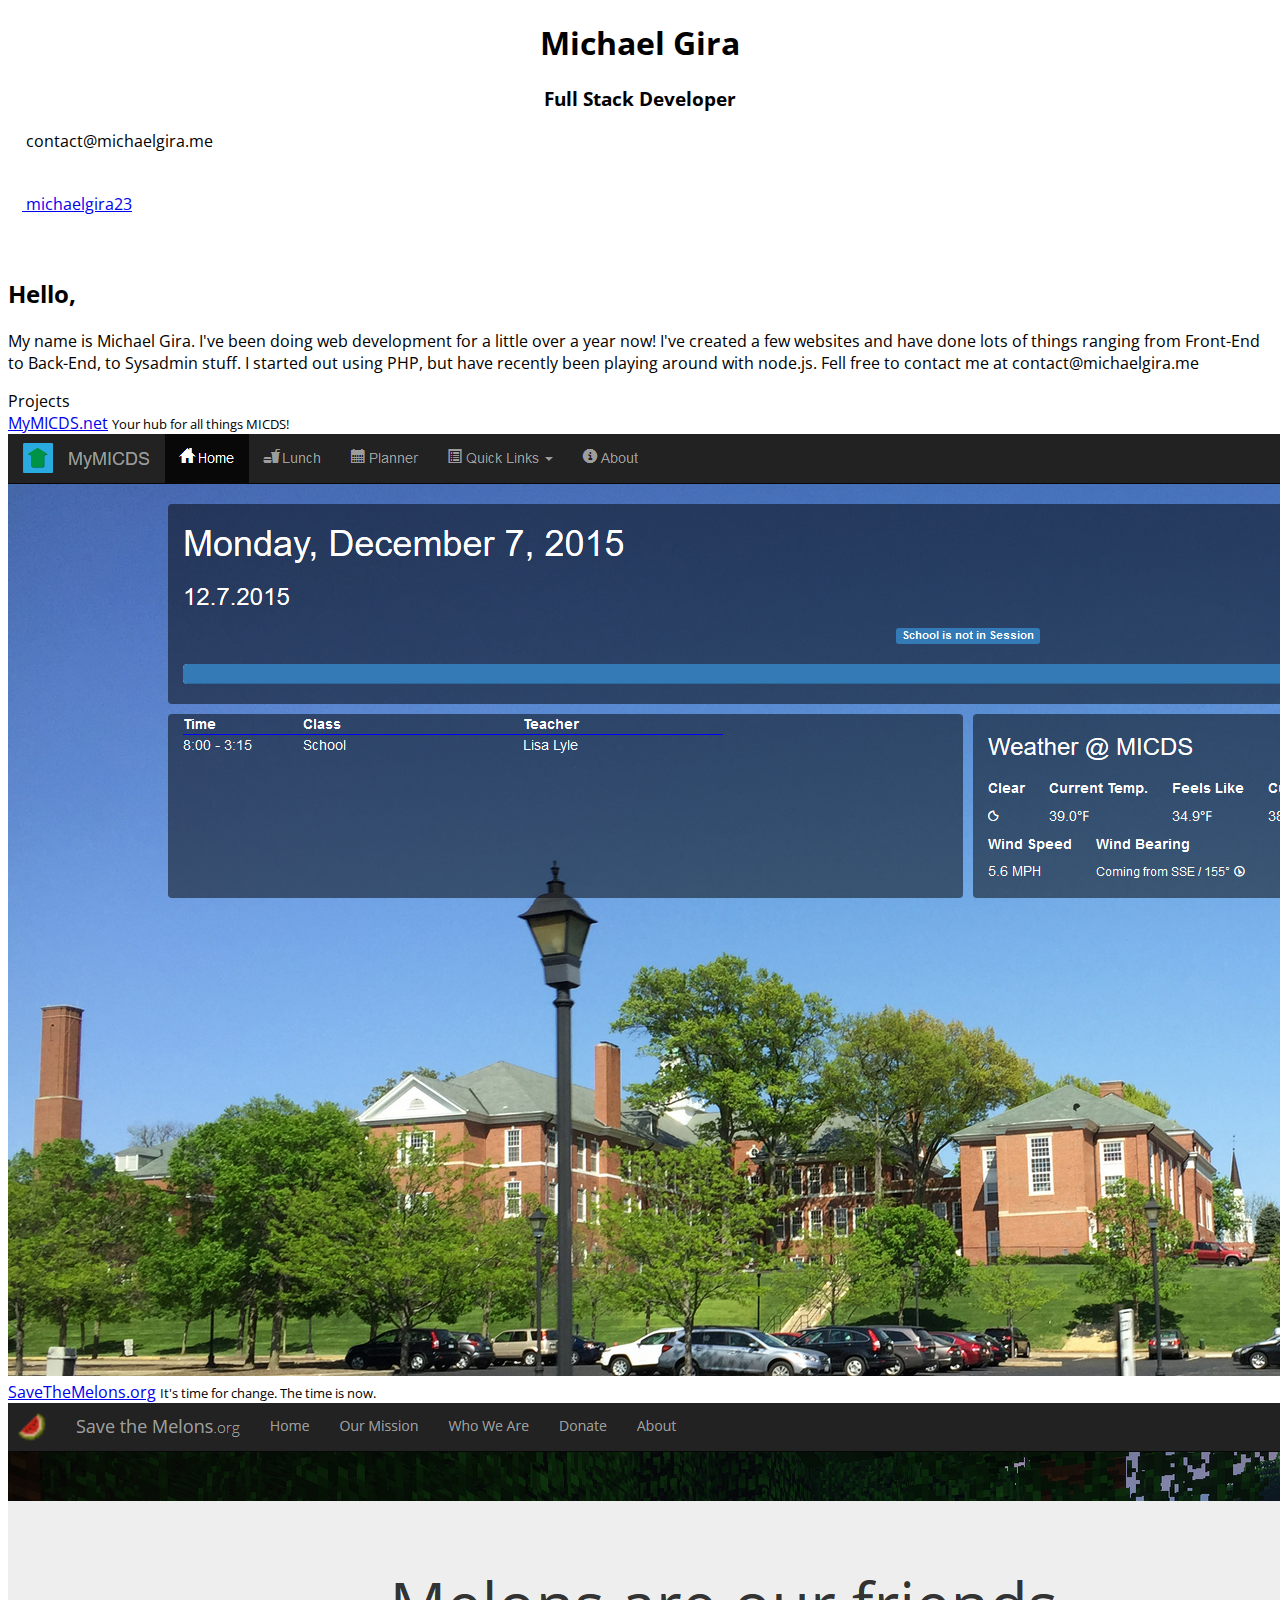
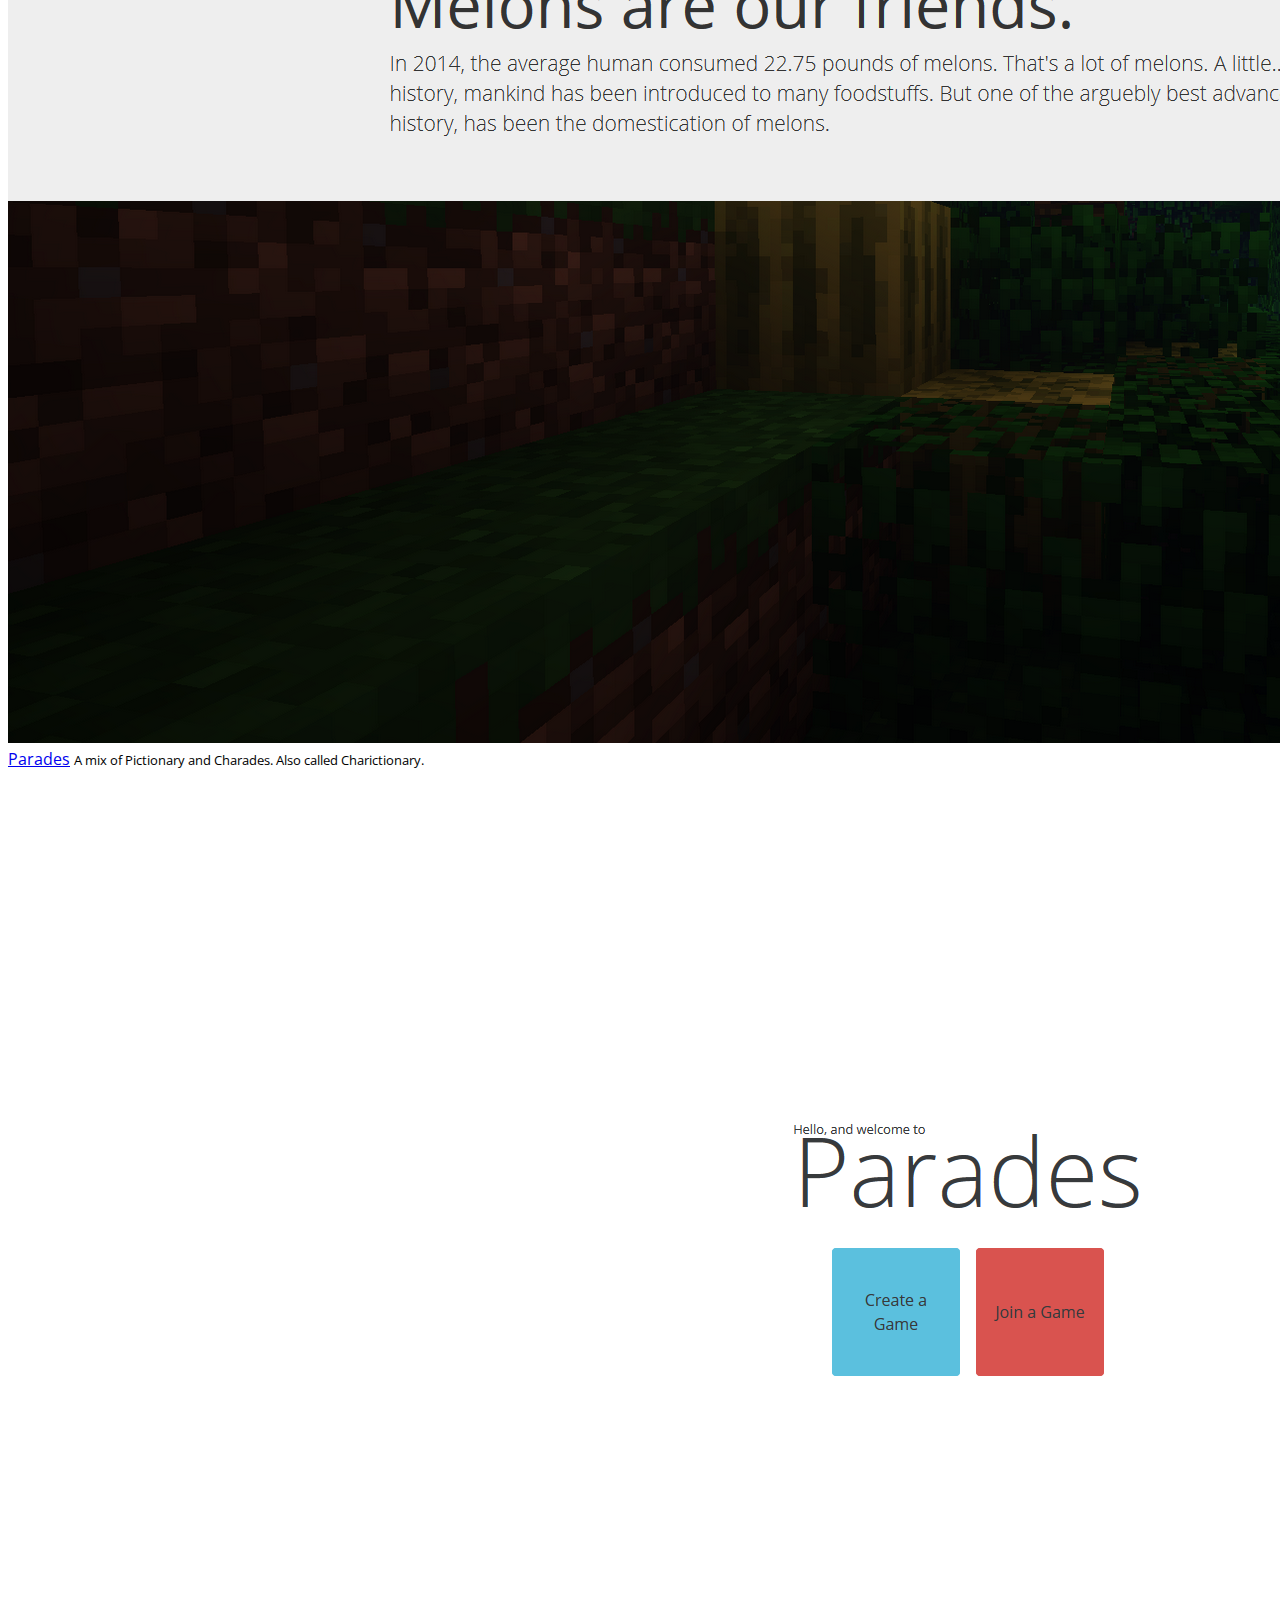
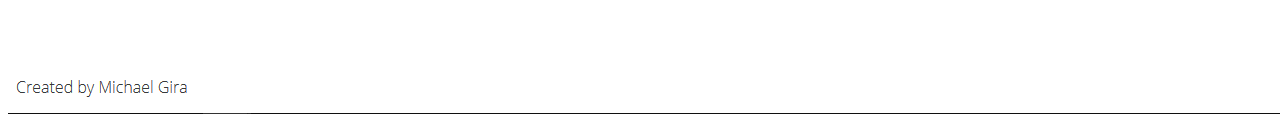
<file: index.html>
<!DOCTYPE html>
<html>
    <head>
        <title>Michael Gira</title>
        
        <meta charset="UTF-8">
        <meta name="viewport" content="width=device-width, initial-scale=1">
        <meta name="keywords" content="Michael Paul Gira">
        <meta name="description" content="Michael Gira - Developer">
        <meta name="author" content="Michael Gira">
        
        <link rel="icon" href="assets/favicon.png">
        <link rel="stylesheet" href="https://maxcdn.bootstrapcdn.com/bootstrap/3.3.6/css/bootstrap.min.css" integrity="sha384-1q8mTJOASx8j1Au+a5WDVnPi2lkFfwwEAa8hDDdjZlpLegxhjVME1fgjWPGmkzs7" crossorigin="anonymous">
        <link rel="stylesheet" href="css/glyphicons-social.css">
        <link rel="stylesheet" href="css/custom.css">
    </head>
    <body>
        
        <h1 class="name center">Michael Gira</h1>
        <h3 class="title center">Full Stack Developer</h3>
        
        <div class="contact">
            <div class="grow-hover">
                <h2 class="social social-e-mail"></h2>
                <span class="label label-primary">contact@michaelgira.me</span>
            </div>
            <a class="grow-hover col-lg-offset-1" target="_blank" href="https://github.com/michaelgira23">
                <h2 class="social social-github"></h2>
                <span class="label label-primary">michaelgira23</span>
            </a>
        </div>
        
        <div class="bio jumbotron col-lg-10 col-lg-offset-1">
            <h2>Hello,</h2>
            <p>My name is Michael Gira. I've been doing web development for a little over a year now! I've created a few websites and have done lots of things ranging from Front-End to Back-End, to Sysadmin stuff. I started out using PHP, but have recently been playing around with node.js. Fell free to contact me at <kbd>contact@michaelgira.me</kbd></p>
        </div>
        
        <div class="projects jumbotron col-lg-10 col-lg-offset-1">
            <span class="projects-label">Projects</span>
            <div class="project col-lg-4">
                <div class="project-header">
                    <a class="project-title" target="_blank" href="https://mymicds.net">MyMICDS.net</a>
                    <small class="project-description">Your hub for all things MICDS!</small>
                </div>
                <a class="project-content" target="_blank" href="https://mymicds.net">
                    <img src="assets/mymicds.png">
                </a>
            </div>
            
            <div class="project col-lg-4">
                <div class="project-header">
                    <a class="project-title" target="_blank" href="http://savethemelons.org">SaveTheMelons.org</a>
                    <small class="project-description">It's time for change. The time is now.</small>
                </div>
                <a class="project-content" target="_blank" href="http://savethemelons.org">
                    <img src="assets/savethemelons.png">
                </a>
            </div>
            
            <div class="project col-lg-4">
                <div class="project-header">
                    <a class="project-title" target="_blank" href="https://michaelgira.me/parades">Parades</a>
                    <small class="project-description">A mix of Pictionary and Charades. Also called Charictionary.</small>
                </div>
                <a class="project-content" target="_blank" href="https://michaelgira.me/parades">
                    <img src="assets/parades.png">
                </a>
            </div>
        </div>
        
        <script src="https://code.jquery.com/jquery-2.1.4.min.js"></script>
        <script src="https://maxcdn.bootstrapcdn.com/bootstrap/3.3.6/js/bootstrap.min.js" integrity="sha384-0mSbJDEHialfmuBBQP6A4Qrprq5OVfW37PRR3j5ELqxss1yVqOtnepnHVP9aJ7xS" crossorigin="anonymous"></script>
        <script>
            (function(i,s,o,g,r,a,m){i['GoogleAnalyticsObject']=r;i[r]=i[r]||function(){
            (i[r].q=i[r].q||[]).push(arguments)},i[r].l=1*new Date();a=s.createElement(o),
            m=s.getElementsByTagName(o)[0];a.async=1;a.src=g;m.parentNode.insertBefore(a,m)
            })(window,document,'script','https://www.google-analytics.com/analytics.js','ga');
            
            ga('create', 'UA-76216916-1', 'auto');
            ga('send', 'pageview');
        </script>
    </body>
</html>
</file>
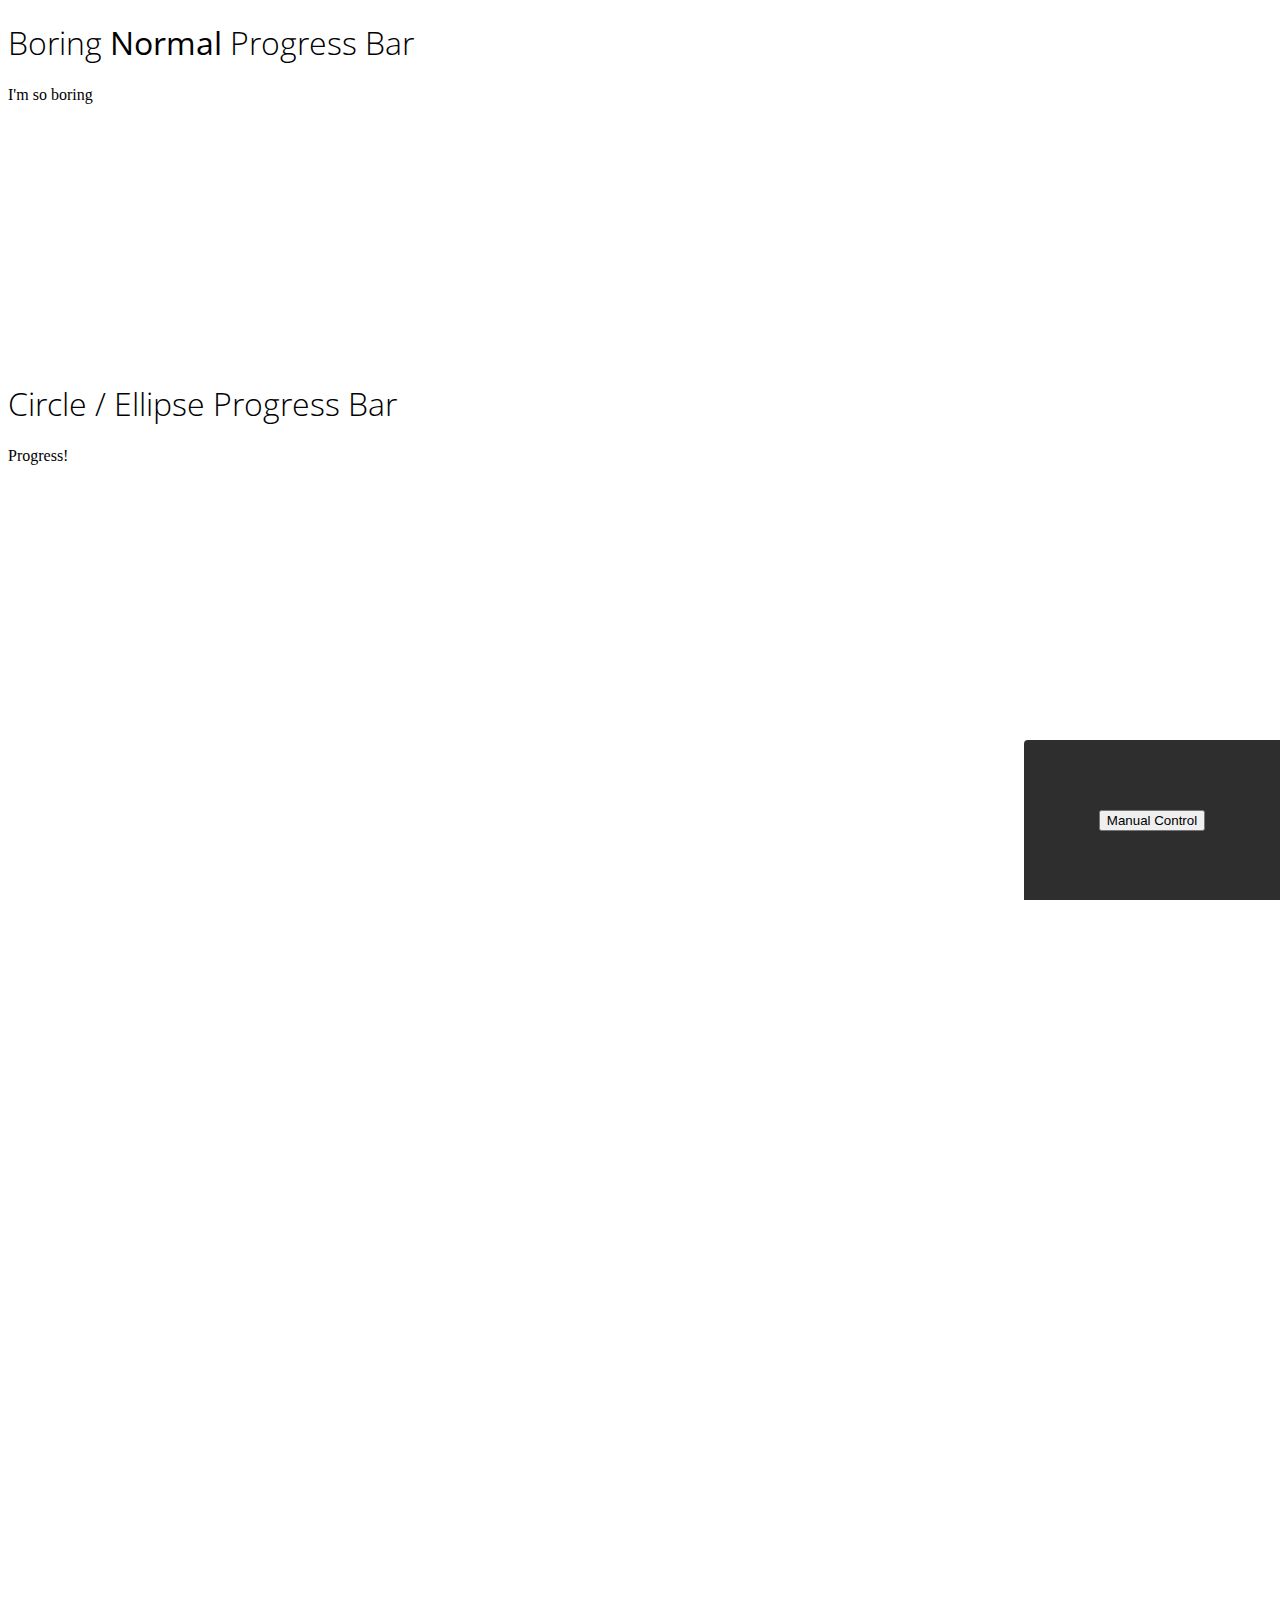
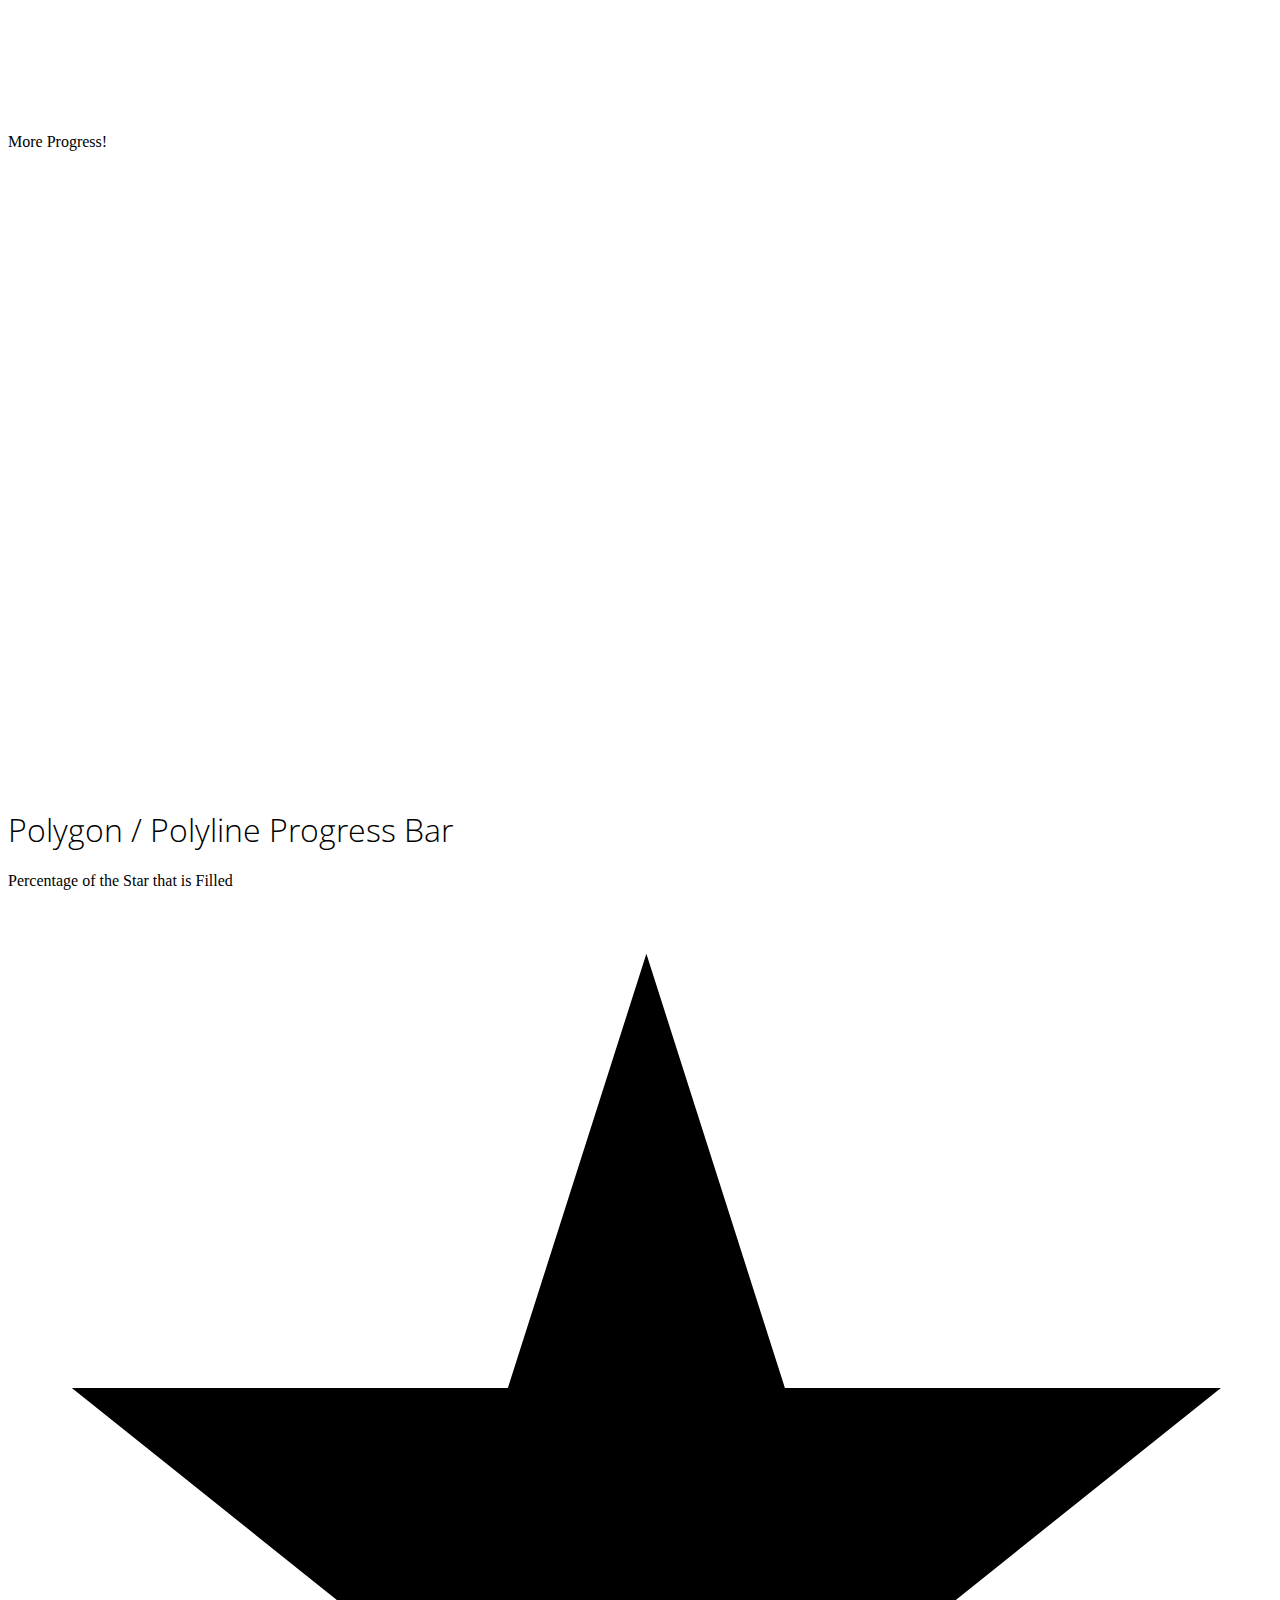
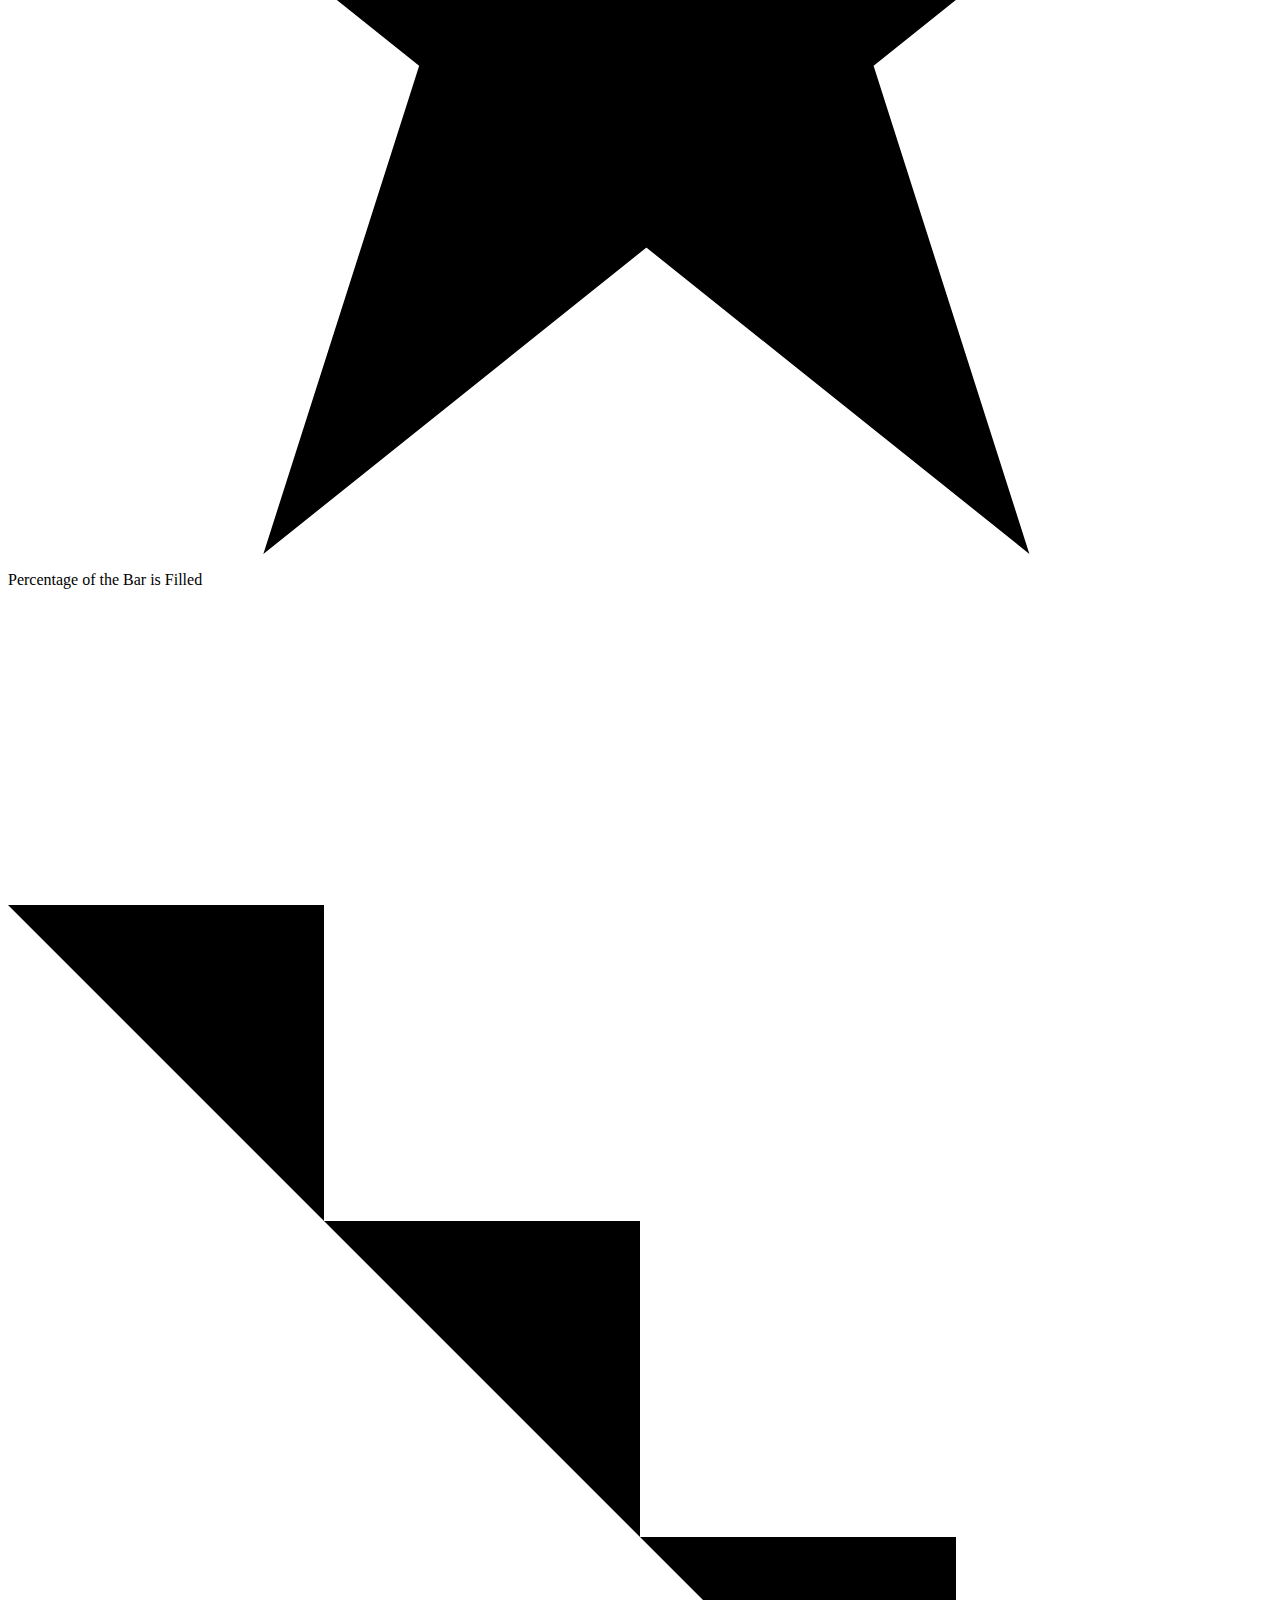
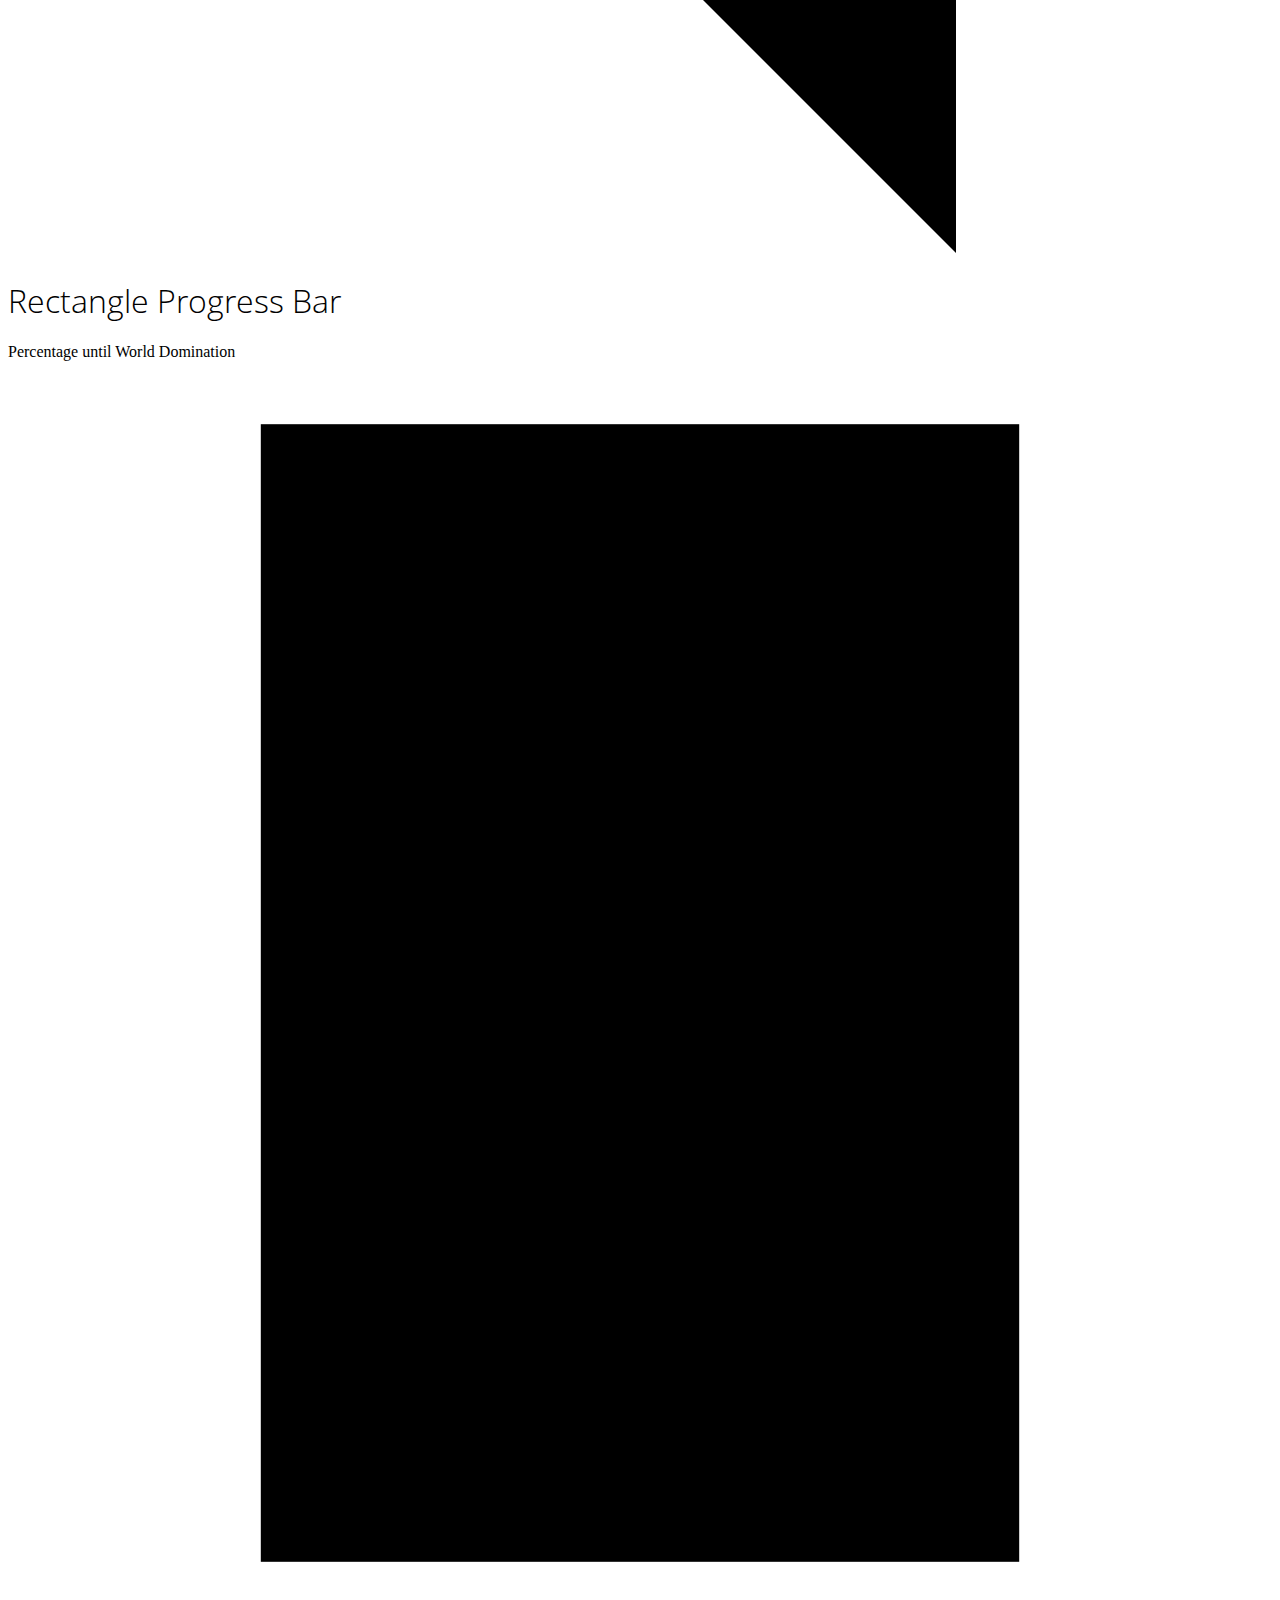
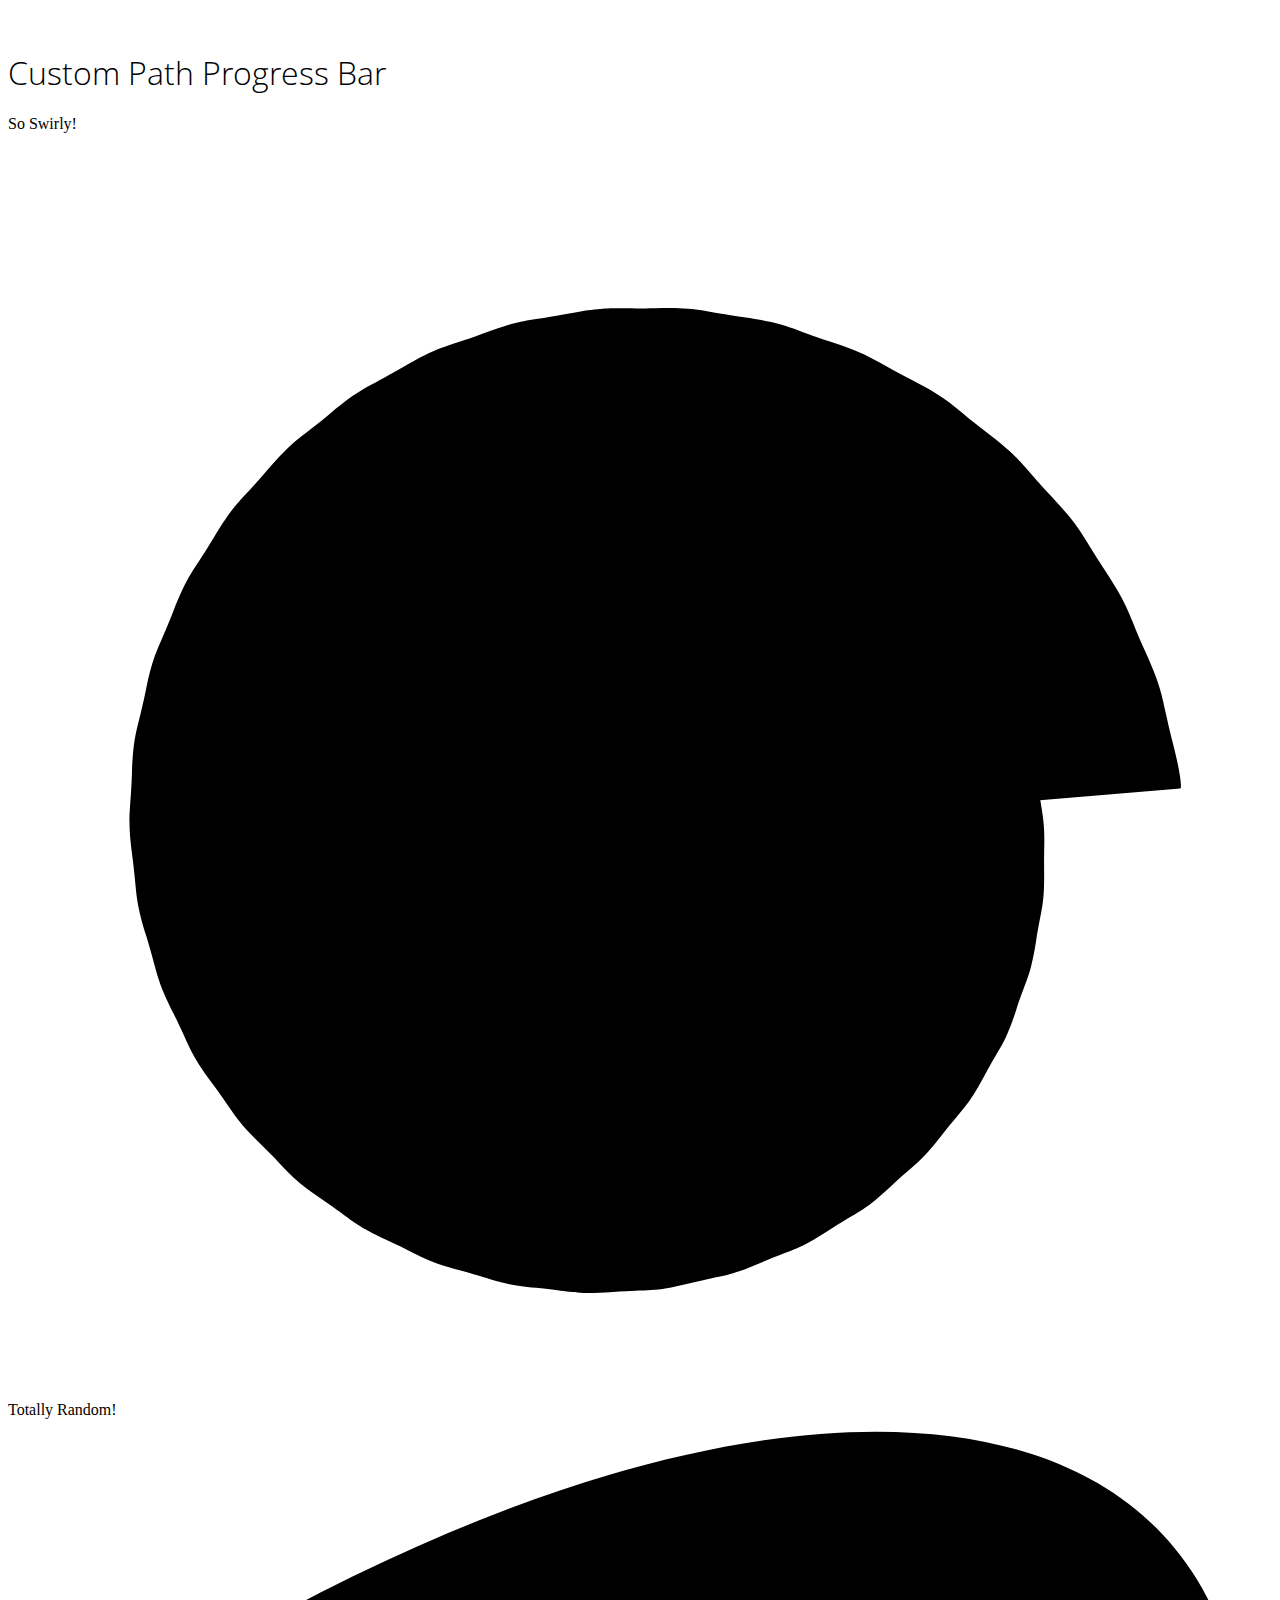
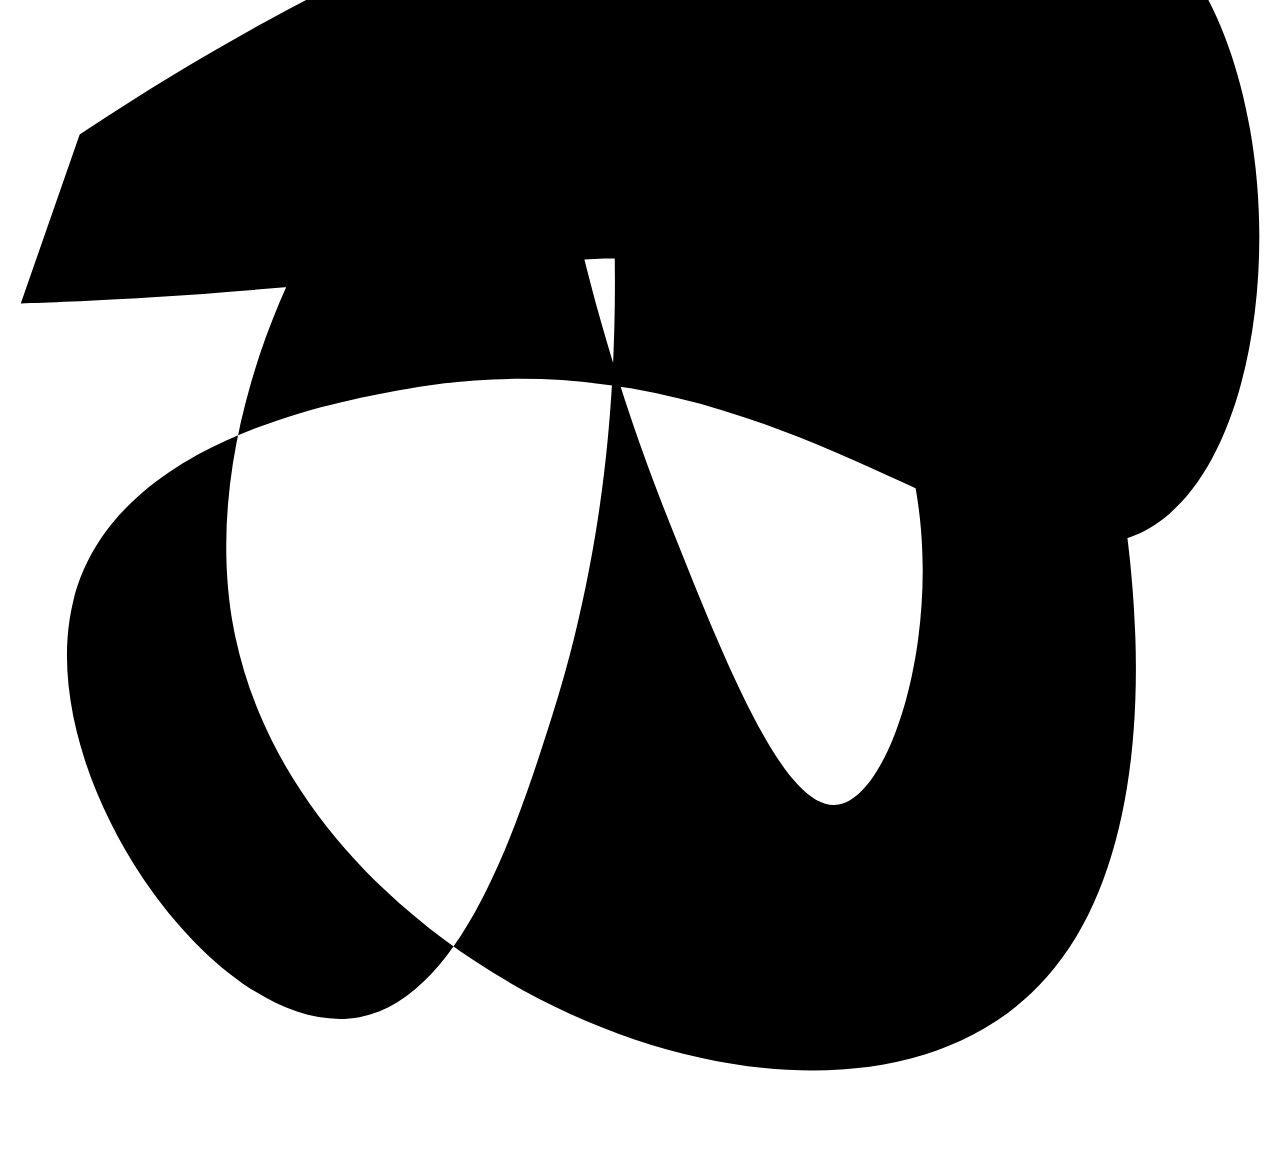
<file: svgbar.js/demo.html>
<!DOCTYPE html>
<html lang="en">
    <head>
        <meta charset="utf-8">
        <meta name="viewport" content="width=device-width, initial-scale=1">
        <title>SVGbar.js Demo</title>
        <link rel="stylesheet" href="https://maxcdn.bootstrapcdn.com/bootstrap/3.3.6/css/bootstrap.min.css" integrity="sha384-1q8mTJOASx8j1Au+a5WDVnPi2lkFfwwEAa8hDDdjZlpLegxhjVME1fgjWPGmkzs7" crossorigin="anonymous">
        <link rel="stylesheet" href="https://michaelgira.me/SVGbar.js/SVGbar.css">
        
        <style>
            @import url(https://fonts.googleapis.com/css?family=Open+Sans:300,700);
            
            h1 {
                font-family: 'Open Sans', sans-serif !important;
                font-weight: 300;
            }
            
            .control-panel {
                position: fixed;
                height: 10em;
                width: 20%;
                background-color: #2E2E2E;
                bottom: 0;
                right: 0;
                border-top-left-radius: 0.25em;
            }
            
            .random,
            .manual {
                display: flex;
                flex-direction: column;
                justify-content: space-around;
                align-items: center;
                height: 100%;
                color: white;
            }
            
            .container:last-of-type {
                margin-bottom: 5em;
            }
            
        </style>
        
    </head>
    <body>
        
        <div class="control-panel">
            <div class="random">
                <button class="btn btn-danger" onclick="setMode(1)">Manual Control</button>
            </div>
            <div class="manual">
                <button class="btn btn-success" onclick="setMode(0)">Start Random Percents</button>
                <span class="output">45%</span>
                <input class="input" type="range" value="45" min="0" max="100">
                <span>Slide the Bar</span>
            </div>
        </div>
        
        <div class="container">
            <h1>Boring <strong>Normal</strong> Progress Bar</h1>
            <div class="svg-progress">
                <div class="progress-label">I'm so boring</div>
                <svg xmlns:progress="http://michaelgira.me/svg-bar" version="1.1" x="0px" y="0px" viewBox="0 0 1000 200">
                    <line class="svg-progress-bar progress-bar-green" x1="25" y1="100" x2="975" y2="100" progress:percent="45"></line>
                </svg>
            </div>
        </div>
        
        <div class="container">
            <h1>Circle / Ellipse Progress Bar</h1>

            <div class="svg-progress">
                <div class="progress-label">Progress!</div>
                <svg xmlns:progress="http://michaelgira.me/svg-bar" version="1.1" x="0px" y="0px" viewBox="0 0 1000 1000">
                    <circle class="svg-progress-bar progress-bar-green" cx="-500" cy="500" r="420" progress:percent="45"></circle>
                    <circle class="svg-progress-bar progress-bar-blue" cx="-500" cy="500" r="300" progress:percent="45"></circle>
                </svg>
            </div>

            <div class="svg-progress">
                <div class="progress-label">More Progress!</div>
                <svg xmlns:progress="http://michaelgira.me/svg-bar" version="1.1" x="0px" y="0px" viewBox="0 0 1000 500">
                    <ellipse class="svg-progress-bar progress-bar-yellow" cx="-250" cy="500" rx="200" ry="450" progress:percent="45"></ellipse>
                    <ellipse class="svg-progress-bar progress-bar-red" cx="-250" cy="500" rx="200" ry="450" progress:percent="45"></ellipse>
                </svg>
            </div>
        </div>
        
        <div class="container">
            <h1>Polygon / Polyline Progress Bar</h1>
            
            <div class="svg-progress">
                <div class="progress-label">Percentage of the Star that is Filled</div>
                <svg xmlns:progress="http://michaelgira.me/svg-bar" version="1.1" x="0px" y="0px" viewBox="0 0 198 200">
                    <polygon class="svg-progress-bar svg-progress-bar-thin progress-bar-red" points="100,10 40,198 190,78 10,78 160,198"
 progress:percent="45"></polygon>
                </svg>
            </div>
            
            <div class="svg-progress">
                <div class="progress-label">Percentage of the Bar is Filled</div>
                <svg xmlns:progress="http://michaelgira.me/svg-bar" version="1.1" x="0px" y="0px" viewBox="0 0 160 160">
                    <polyline class="svg-progress-bar svg-progress-bar-thin progress-bar-blue" points="0,40 40,40 40,80 80,80 80,120 120,120 120,160" progress:percent="45"></polyline>
                </svg>
            </div>
        </div>
        
        <div class="container">
            <h1>Rectangle Progress Bar</h1>
            
            <div class="svg-progress">
                <div class="progress-label">Percentage until World Domination</div>
                <svg xmlns:progress="http://michaelgira.me/svg-bar" version="1.1" x="0px" y="0px" viewBox="0 0 1000 1000">
                    <rect class="svg-progress-bar svg-progress-bar-thin progress-bar-green" x="200" y="50" width="600" height="900" progress:percent="45"></rect>
                </svg>
            </div>
        </div>
        
        <div class="container">
            <h1>Custom Path Progress Bar</h1>
            
            <div class="svg-progress">
                <div class="progress-label">So Swirly!</div>
                <svg xmlns:progress="http://michaelgira.me/svg-bar" version="1.1" x="0px" y="0px" viewBox="25 0 360 360">
                    <path class="svg-progress-bar svg-progress-bar-thin progress-bar-black" d="M200 200 S 200.5 200 201.1 200.2 201.5 200.4 202 200.7 202.4 201.1 202.8 201.5 203.1 202.1 203.3 202.7 203.5 203.3 203.6 204 203.5 204.7 203.4 205.4 203.2 206.1 202.9 206.9 202.5 207.6 201.9 208.3 201.3 209 200.6 209.6 199.8 210.1 198.9 210.6 197.9 211 196.8 211.3 195.7 211.5 194.6 211.6 193.3 211.5 192.1 211.4 190.8 211.1 189.6 210.7 188.3 210.1 187.1 209.4 185.9 208.6 184.7 207.6 183.6 206.5 182.6 205.2 181.7 203.9 181 202.4 180.3 200.8 179.8 199.2 179.4 197.4 179.1 195.6 179.1 193.7 179.2 191.8 179.5 189.8 179.9 187.8 180.6 185.9 181.4 184 182.5 182.1 183.7 180.3 185.1 178.5 186.7 176.9 188.4 175.4 190.3 174 192.4 172.8 194.6 171.7 196.9 170.8 199.4 170.1 201.9 169.7 204.5 169.4 207.2 169.4 209.9 169.6 212.6 170 215.3 170.7 218 171.6 220.6 172.8 223.2 174.2 225.7 175.9 228 177.8 230.2 179.9 232.2 182.3 234.1 184.8 235.8 187.5 237.2 190.5 238.4 193.5 239.3 196.7 240 200 240.4 203.4 240.5 206.8 240.3 210.3 239.8 213.9 239 217.4 237.9 220.8 236.4 224.2 234.7 227.5 232.7 230.7 230.3 233.7 227.7 236.5 224.9 239.2 221.7 241.6 218.4 243.8 214.8 245.7 211.1 247.3 207.2 248.5 203.1 249.5 199 250.1 194.7 250.4 190.4 250.3 186.1 249.8 181.8 249 177.5 247.8 173.3 246.2 169.3 244.2 165.3 241.9 161.6 239.2 158 236.2 154.7 232.9 151.6 229.3 148.9 225.4 146.4 221.2 144.3 216.8 142.6 212.2 141.3 207.4 140.3 202.5 139.8 197.5 139.7 192.4 140 187.2 140.8 182.1 142 177 143.6 172 145.7 167.1 148.2 162.4 151.1 157.8 154.5 153.5 158.2 149.5 162.3 145.7 166.7 142.3 171.4 139.2 176.4 136.5 181.6 134.2 187.1 132.4 192.8 131 198.5 130.1 204.4 129.7 210.4 129.8 216.3 130.4 222.2 131.5 228.1 133.1 233.9 135.2 239.4 137.9 244.8 141 250 144.5 254.8 148.5 259.4 153 263.5 157.8 267.3 163 270.6 168.5 273.5 174.4 275.9 180.5 277.8 186.8 279.2 193.4 280 200 280.3 206.7 279.9 213.5 279 220.3 277.6 227 275.5 233.6 272.9 240.1 269.7 246.3 266 252.3 261.8 258 257.1 263.4 251.9 268.4 246.3 272.9 240.3 277 233.9 280.6 227.2 283.7 220.2 286.2 213 288.1 205.6 289.4 198.1 290.1 190.5 290.2 182.9 289.6 175.3 288.4 167.8 286.5 160.5 284 153.3 280.8 146.4 277.1 139.8 272.7 133.6 267.8 127.7 262.4 122.3 256.4 117.4 250 113.1 243.2 109.3 235.9 106.1 228.4 103.5 220.5 101.6 212.4 100.4 204.2 99.8 195.8 100 187.4 100.9 178.9 102.5 170.6 104.8 162.3 107.8 154.2 111.5 146.4 115.9 138.9 120.9 131.7 126.5 124.9 132.7 118.6 139.4 112.8 146.7 107.6 154.4 103 162.4 99 170.9 95.7 179.6 93.1 188.6 91.3 197.7 90.2 206.9 89.8 216.2 90.3 225.5 91.5 234.6 93.5 243.6 96.3 252.4 99.8 260.9 104.1 269 109.1 276.7 114.8 284 121.1 290.7 128.1 296.8 135.7 302.4 143.7 307.2 152.3 311.3 161.2 314.7 170.6 317.3 180.2 319 190 320 200 320.1 210.1 319.4 220.2 317.8 230.2 315.3 240.2 312.1 249.9 308 259.4 303.1 268.5 297.4 277.2 291 285.4 283.9 293.1 276.1 300.3 267.7 306.7 258.8 312.5 249.4 317.5 239.6 321.7 229.4 325.1 218.9 327.7 208.1 329.3 197.3 330.1 186.3 330 175.4 328.9 164.6 326.9 153.9 324 143.5 320.2 133.3 315.5 123.6 309.9 114.3 303.6 105.6 296.4 97.5 288.5 90 279.9 83.2 270.7 77.2 260.9 72.1 250.7 67.8 239.9 64.4 228.8 61.9 217.4 60.4 205.9 59.9 194.1 60.3 182.4 61.8 170.6 64.2 159 67.6 147.6 72 136.4 77.3 125.7 83.5 115.4 90.6 105.6 98.5 96.4 107.2 87.8 116.6 80 126.7 73 137.3 66.8 148.5 61.5 160.1 57.2 172.1 53.8 184.4 51.5 196.9 50.2 209.4 49.9 222 50.7 234.6 52.5 247 55.4 259.1 59.4 270.9 64.4 282.3 70.3 293.2 77.2 303.5 85.1 313.1 93.8 322 103.3 330.2 113.5 337.4 124.5 343.7 136 349.1 148.1 353.4 160.6 356.7 173.5 358.9 186.7 358.9 186.7" progress:percent="45"></path>
                </svg>
            </div>
            
            <div class="svg-progress">
                <div class="progress-label">Totally Random!</div>
                <svg xmlns:progress="http://michaelgira.me/svg-bar" version="1.1" x="0px" y="0px" viewBox="0 0 1000 1000">
                    <path class="svg-progress-bar svg-progress-bar-thin progress-bar-black" d="M10.1,383.3c19-0.6,55.3-1.9,100.9-4.7C430.5,359,567.4,306.4,660,406.7c9,9.7,27.1,31.2,41.2,64.7
	c51.3,122.1,5.4,299.9-44,308.3c-42.3,7.2-88.8-109.8-134.6-224.9C428.5,318,442,199.1,395.7,185.1
	C321.5,162.5,138,423.4,178.4,639.7c52.9,283.1,483.1,457.1,643.1,276.9c177.8-200.3-22.2-788.2-130.7-789.7
	c-70.4-0.9-151.1,244.6-121.6,273.7c24.1,23.8,144.1-75.3,133.3-124.3c-11.7-52.8-178.2-60-188.9-20.4
	C502.1,298,661.1,418.3,681.7,392.7c25-31-132.1-303-188.9-276.9c-52.8,24.3,37,280.5-62.1,593c-27.4,86.3-71,223.9-152.7,239.1
	C167,968.7,17.7,757.9,51.5,619.2c31-127,207.1-158.2,264-168.3c313-55.4,487.1,199,603,99.1c86.9-74.9,96.5-310.5,18.1-429.4
	C817.8-59.7,463.9-21.5,56.7,249.6" progress:percent="45"></path>
                </svg>
            </div>
        </div>
        
        <script src="https://code.jquery.com/jquery-1.12.0.min.js"></script>
        <script src="https://maxcdn.bootstrapcdn.com/bootstrap/3.3.6/js/bootstrap.min.js" integrity="sha384-0mSbJDEHialfmuBBQP6A4Qrprq5OVfW37PRR3j5ELqxss1yVqOtnepnHVP9aJ7xS" crossorigin="anonymous"></script>
        <script src="https://michaelgira.me/SVGbar.js/SVGbar.js"></script>
        <script>            
            function getRandom(min, max) {
                return min + Math.floor(Math.random() * (max - min + 1));
            }
            
            var progressBars = $('.svg-progress-bar');
            var random = $('.random');
            var manual = $('.manual');
            
            var input = $('.input');
            var output = $('.output');
            var automatic = true;
            setMode(0);
            
            function setMode(mode) {
                if(mode === 0) {
                    automatic = true;
                    manual.hide();
                    random.show();
                } else if(mode === 1) {
                    automatic = false;
                    random.hide();
                    manual.show();
                }
            }
            
            setInterval(function() {
                if(!automatic) {
                    // Control percentages with slider
                    
                    var percent = input.val();
                    output.text(percent + '%');
                    progressBars.attr('progress:percent', percent);
                }
            }, 10);
            
            setInterval(function() {
                if(automatic) {
                    // Give Progress Bars random percentages
                    
                    progressBars.each(function(index) {
                        var int = getRandom(0, 100);
                        $(this).attr('progress:percent', int);
                    });
                }
            }, 1000);
        </script>
    </body>
</html>
</file>
<file: css/glyphicons-social.css>
@font-face{font-family:'Glyphicons Social';src:url('../fonts/glyphicons-social-regular.eot');src:url('../fonts/glyphicons-social-regular.eot?#iefix') format('embedded-opentype'),url('../fonts/glyphicons-social-regular.woff2') format('woff2'),url('../fonts/glyphicons-social-regular.woff') format('woff'),url('../fonts/glyphicons-social-regular.ttf') format('truetype'),url('../fonts/glyphicons-social-regular.svg#glyphicons_socialregular') format('svg')}.social{position:relative;top:1px;display:inline-block;font-family:'Glyphicons Social';font-style:normal;font-weight:normal;line-height:1;vertical-align:top;-webkit-font-smoothing:antialiased;-moz-osx-font-smoothing:grayscale}.social.x05{font-size:12px}.social.x2{font-size:48px}.social.x3{font-size:72px}.social.x4{font-size:96px}.social.x5{font-size:120px}.social.light:before{color:#f2f2f2}.social.drop:before{text-shadow:-1px 1px 3px rgba(0,0,0,0.3)}.social.flip{-moz-transform:scaleX(-1);-o-transform:scaleX(-1);-webkit-transform:scaleX(-1);transform:scaleX(-1);filter:FlipH;-ms-filter:"FlipH"}.social.flipv{-moz-transform:scaleY(-1);-o-transform:scaleY(-1);-webkit-transform:scaleY(-1);transform:scaleY(-1);filter:FlipV;-ms-filter:"FlipV"}.social.rotate90{-webkit-transform:rotate(90deg);-moz-transform:rotate(90deg);-ms-transform:rotate(90deg);transform:rotate(90deg)}.social.rotate180{-webkit-transform:rotate(180deg);-moz-transform:rotate(180deg);-ms-transform:rotate(180deg);transform:rotate(180deg)}.social.rotate270{-webkit-transform:rotate(270deg);-moz-transform:rotate(270deg);-ms-transform:rotate(270deg);transform:rotate(270deg)}.social-pinterest:before{content:"\E001"}.social-dropbox:before{content:"\E002"}.social-google-plus:before{content:"\E003"}.social-jolicloud:before{content:"\E004"}.social-yahoo:before{content:"\E005"}.social-blogger:before{content:"\E006"}.social-picasa:before{content:"\E007"}.social-amazon:before{content:"\E008"}.social-tumblr:before{content:"\E009"}.social-wordpress:before{content:"\E010"}.social-instapaper:before{content:"\E011"}.social-evernote:before{content:"\E012"}.social-xing:before{content:"\E013"}.social-zootool:before{content:"\E014"}.social-dribbble:before{content:"\E015"}.social-deviantart:before{content:"\E016"}.social-read-it-later:before{content:"\E017"}.social-linked-in:before{content:"\E018"}.social-forrst:before{content:"\E019"}.social-pinboard:before{content:"\E020"}.social-behance:before{content:"\E021"}.social-github:before{content:"\E022"}.social-youtube:before{content:"\E023"}.social-skitch:before{content:"\E024"}.social-foursquare:before{content:"\E025"}.social-quora:before{content:"\E026"}.social-badoo:before{content:"\E027"}.social-spotify:before{content:"\E028"}.social-stumbleupon:before{content:"\E029"}.social-readability:before{content:"\E030"}.social-facebook:before{content:"\E031"}.social-twitter:before{content:"\E032"}.social-instagram:before{content:"\E033"}.social-posterous-spaces:before{content:"\E034"}.social-vimeo:before{content:"\E035"}.social-flickr:before{content:"\E036"}.social-last-fm:before{content:"\E037"}.social-rss:before{content:"\E038"}.social-skype:before{content:"\E039"}.social-e-mail:before{content:"\E040"}.social-vine:before{content:"\E041"}.social-myspace:before{content:"\E042"}.social-goodreads:before{content:"\E043"}.social-apple:before{content:"\F8FF"}.social-windows:before{content:"\E045"}.social-yelp:before{content:"\E046"}.social-playstation:before{content:"\E047"}.social-xbox:before{content:"\E048"}.social-android:before{content:"\E049"}.social-ios:before{content:"\E050"}.social-wikipedia:before{content:"\E051"}.social-pocket:before{content:"\E052"}.social-steam:before{content:"\E053"}.social-souncloud:before{content:"\E054"}.social-slideshare:before{content:"\E055"}.social-netflix:before{content:"\E056"}.social-paypal:before{content:"\E057"}.social-google-drive:before{content:"\E058"}.social-linux-foundation:before{content:"\E059"}.social-ebay:before{content:"\E060"}.animated{-webkit-animation-duration:1s;animation-duration:1s;-webkit-animation-fill-mode:both;animation-fill-mode:both;-webkit-animation-timing-function:ease-in-out;animation-timing-function:ease-in-out;animation-iteration-count:infinite;-webkit-animation-iteration-count:infinite}@-webkit-keyframes pulse{0%{-webkit-transform:scale(1)}50%{-webkit-transform:scale(1.1)}100%{-webkit-transform:scale(1)}}@keyframes pulse{0%{transform:scale(1)}50%{transform:scale(1.1)}100%{transform:scale(1)}}.pulse{-webkit-animation-name:pulse;animation-name:pulse}@-webkit-keyframes rotateIn{0%{-webkit-transform-origin:center center;-webkit-transform:rotate(-200deg);opacity:0}100%{-webkit-transform-origin:center center;-webkit-transform:rotate(0);opacity:1}}@keyframes rotateIn{0%{transform-origin:center center;transform:rotate(-200deg);opacity:0}100%{transform-origin:center center;transform:rotate(0);opacity:1}}.rotateIn{-webkit-animation-name:rotateIn;animation-name:rotateIn}@-webkit-keyframes bounce{0%,20%,50%,80%,100%{-webkit-transform:translateY(0)}40%{-webkit-transform:translateY(-30px)}60%{-webkit-transform:translateY(-15px)}}@keyframes bounce{0%,20%,50%,80%,100%{transform:translateY(0)}40%{transform:translateY(-30px)}60%{transform:translateY(-15px)}}.bounce{-webkit-animation-name:bounce;animation-name:bounce}@-webkit-keyframes swing{20%,40%,60%,80%,100%{-webkit-transform-origin:top center}20%{-webkit-transform:rotate(15deg)}40%{-webkit-transform:rotate(-10deg)}60%{-webkit-transform:rotate(5deg)}80%{-webkit-transform:rotate(-5deg)}100%{-webkit-transform:rotate(0deg)}}@keyframes swing{20%{transform:rotate(15deg)}40%{transform:rotate(-10deg)}60%{transform:rotate(5deg)}80%{transform:rotate(-5deg)}100%{transform:rotate(0deg)}}.swing{-webkit-transform-origin:top center;transform-origin:top center;-webkit-animation-name:swing;animation-name:swing}@-webkit-keyframes tada{0%{-webkit-transform:scale(1)}10%,20%{-webkit-transform:scale(.9) rotate(-3deg)}30%,50%,70%,90%{-webkit-transform:scale(1.1) rotate(3deg)}40%,60%,80%{-webkit-transform:scale(1.1) rotate(-3deg)}100%{-webkit-transform:scale(1) rotate(0)}}@keyframes tada{0%{transform:scale(1)}10%,20%{transform:scale(.9) rotate(-3deg)}30%,50%,70%,90%{transform:scale(1.1) rotate(3deg)}40%,60%,80%{transform:scale(1.1) rotate(-3deg)}100%{transform:scale(1) rotate(0)}}.tada{-webkit-animation-name:tada;animation-name:tada}
</file>
<file: css/custom.css>
@import url(https://fonts.googleapis.com/css?family=Open+Sans:400,300,600);

* {
    font-family: 'Open Sans', sans-serif !important;
}

.center {
    margin-left: auto;
    margin-right: auto;
    text-align: center;
}
</file>
